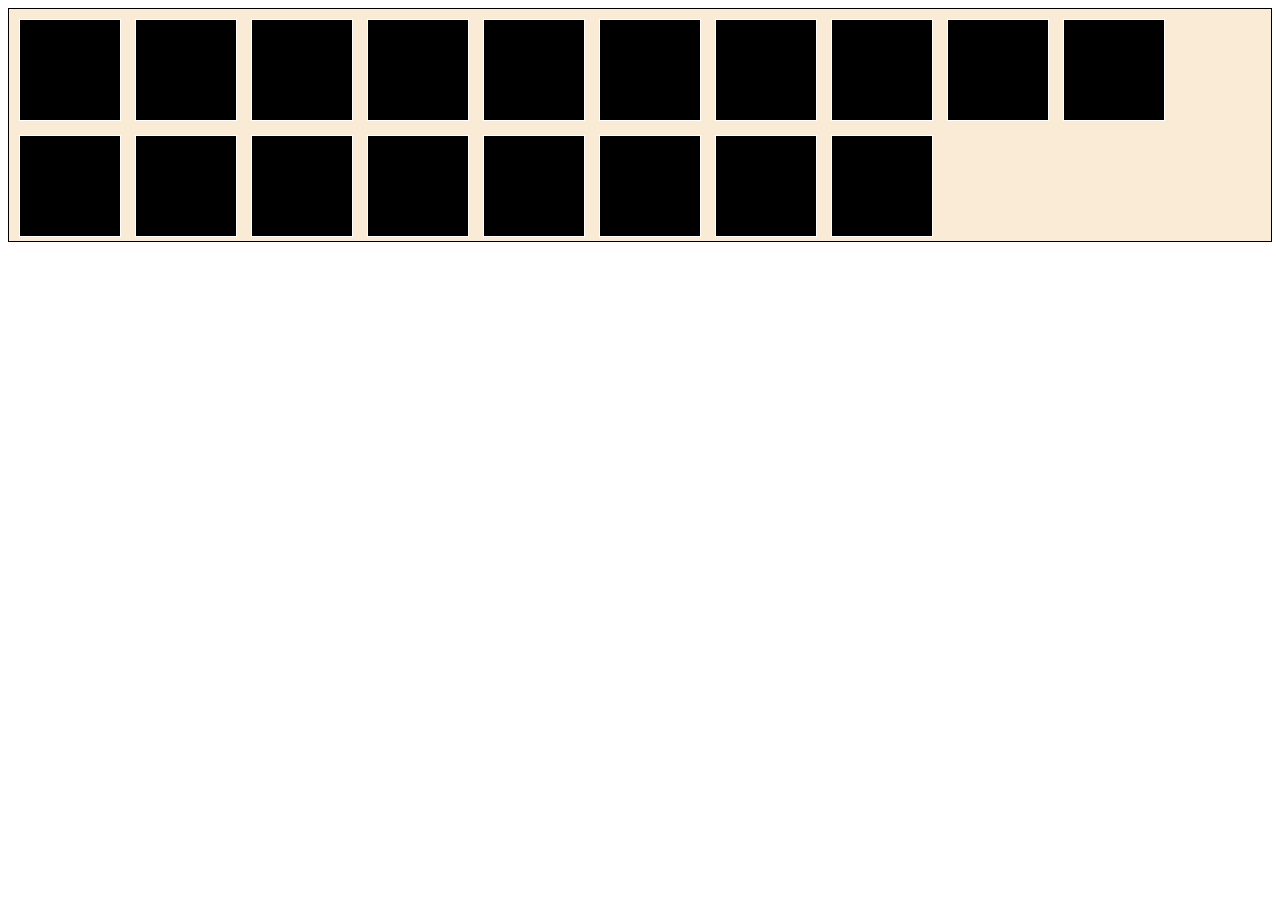
<file: background.html>
<!DOCTYPE html>
<html lang="en">
<head>
    <meta charset="UTF-8">
    <meta name="viewport" content="width=device-width, initial-scale=1.0">
    <title>Document</title>
    <link rel="stylesheet" href="jay1.css">
</head>
<body>
    <div id="hx">
        <div id="hx1"></div>
        <div id="hx2"></div>
        <div id="hx3"></div>
        <div class="box"></div>
        <div class="box"></div>
        <div class="box"></div>
        <div class="box"></div>
        <div class="box"></div>
        <div class="box"></div>
        <div class="box"></div>

        <div class="box"></div>
        <div class="box"></div>
        <div class="box"></div>
        <div class="box"></div>
        <div class="box"></div>
        <div class="box"></div>
        <div class="box"></div>
        <div class="box"></div>
    </div>
    
</body>
</html>
</file>
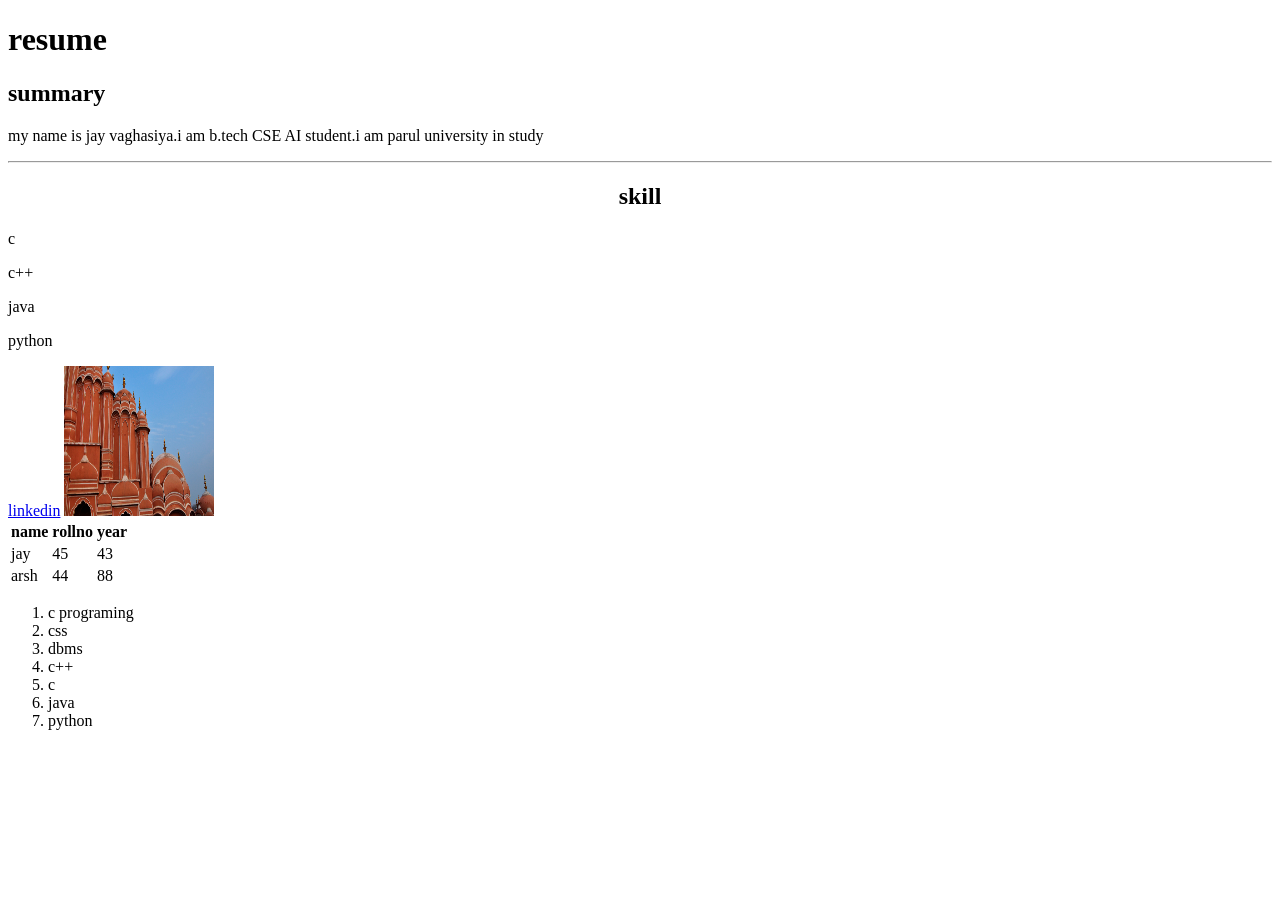
<file: index1.html>
<!DOCTYPE html>
<html lang="en">
<head>
    <meta charset="UTF-8">
    <meta name="viewport" content="width=device-width, initial-scale=1.0">
    <title>Document</title>
</head>
<body>
   <h1><cenetr>resume</cenetr></h1>
   <h2><b>summary</b></h2>
   <p>my name is jay vaghasiya.i am b.tech CSE AI student.i am parul university in study</p>
  <hr/>
<h2><b><center>skill</center></b></h2>
<p>c</p>
<p>c++</p>
<p>java</p>
<p>python</p>
<a href ="https://www.linkedin.com/feed/">linkedin</a>
<img src="134012183576129395.jpg"height="150" width="150"/>
<table>

    <tr>
        <th>name</th>
        <th>rollno</th>
        <th>year</th>
    </tr>
<tr>
<td>jay</td>
<td>45</td>
<td>43</td>
</tr>
<tr>
    <td>arsh</td>
    <td>44</td>
    <td>88</td>
</tr></table>
<ol> 
    <li>c programing</li>
    <li>css</li>
    <li>dbms</li>
    <li>c++</li>
    <li>c</li>
    <li>java</li>
    <li>python</li>
</ol>
</body>
</body>
</html>
</file>
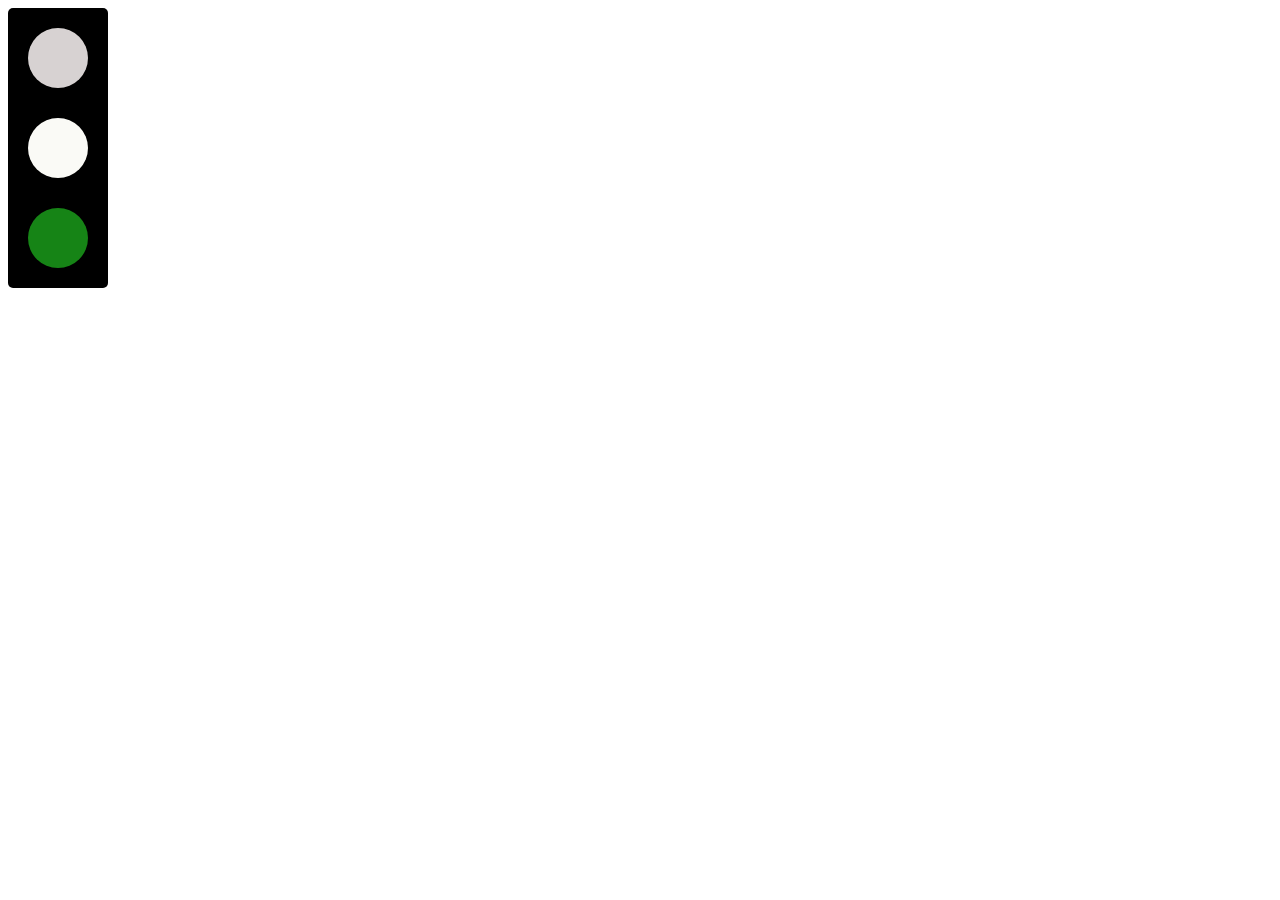
<file: patel.html>
<!DOCTYPE html>
<html lang="en">
<head>
    <meta charset="UTF-8">
    <meta name="viewport" content="width=device-width, initial-scale=1.0">
    <title>Document</title>
    <style>
   
        div.main{
            background-color: rgb(0, 0, 0);
            padding: 20px;
            border-radius: 5px;
            width: 60px;
        }
        div.red{
            height: 60px;
            width: 60px;
            border-radius: 50%;
            background-color: rgb(215, 210, 210);
            margin-top: 0px;
        }
        div.yellow{
            height: 60px;
            width: 60px;
            border-radius: 50%;     
            background-color: rgb(250, 250, 246);
            margin-top: 30px;
        }
        div.green{
            height:60px;
            width:60px;
            border-radius: 50%;
            background-color: rgb(22, 132, 22);
            margin-top: 30px;
        }
    </style>
</head>
<body>
    <div class="main">
        <div class="red"></div>
        <div class="yellow">
        </div>
        <div class="green"></div>


    </div>


   
</body>
</html>
</file>
<file: jay1.css>
#hx{
    height: auto;
    width: auto;
    background-color: antiquewhite;
    border: 1px solid black;
}

#hx1{
    height: 100px;
    width: 100px;
    background-color: black;
    border: 1px solid white;
    margin-left: 10px;
    margin-top: 10px;
    display: inline-block;
}
#hx2{
    height: 100px;
    width: 100px;
    background-color: black;
    border: 1px solid white;
    margin-left: 10px;
    margin-top: 10px;
    
    display: inline-block;

}
#hx3{
    height: 100px;
    width: 100px;
    background-color: black;
    border: 1px solid white;
    margin-left: 10px;
    margin-top: 10px;
    display: inline-block;
}
.box{
    height: 100px;
    width: 100px;
    background-color: black;
    border: 1px solid white;
    margin-left: 10px;
    margin-top: 10px;
    display: inline-block;
}
</file>
